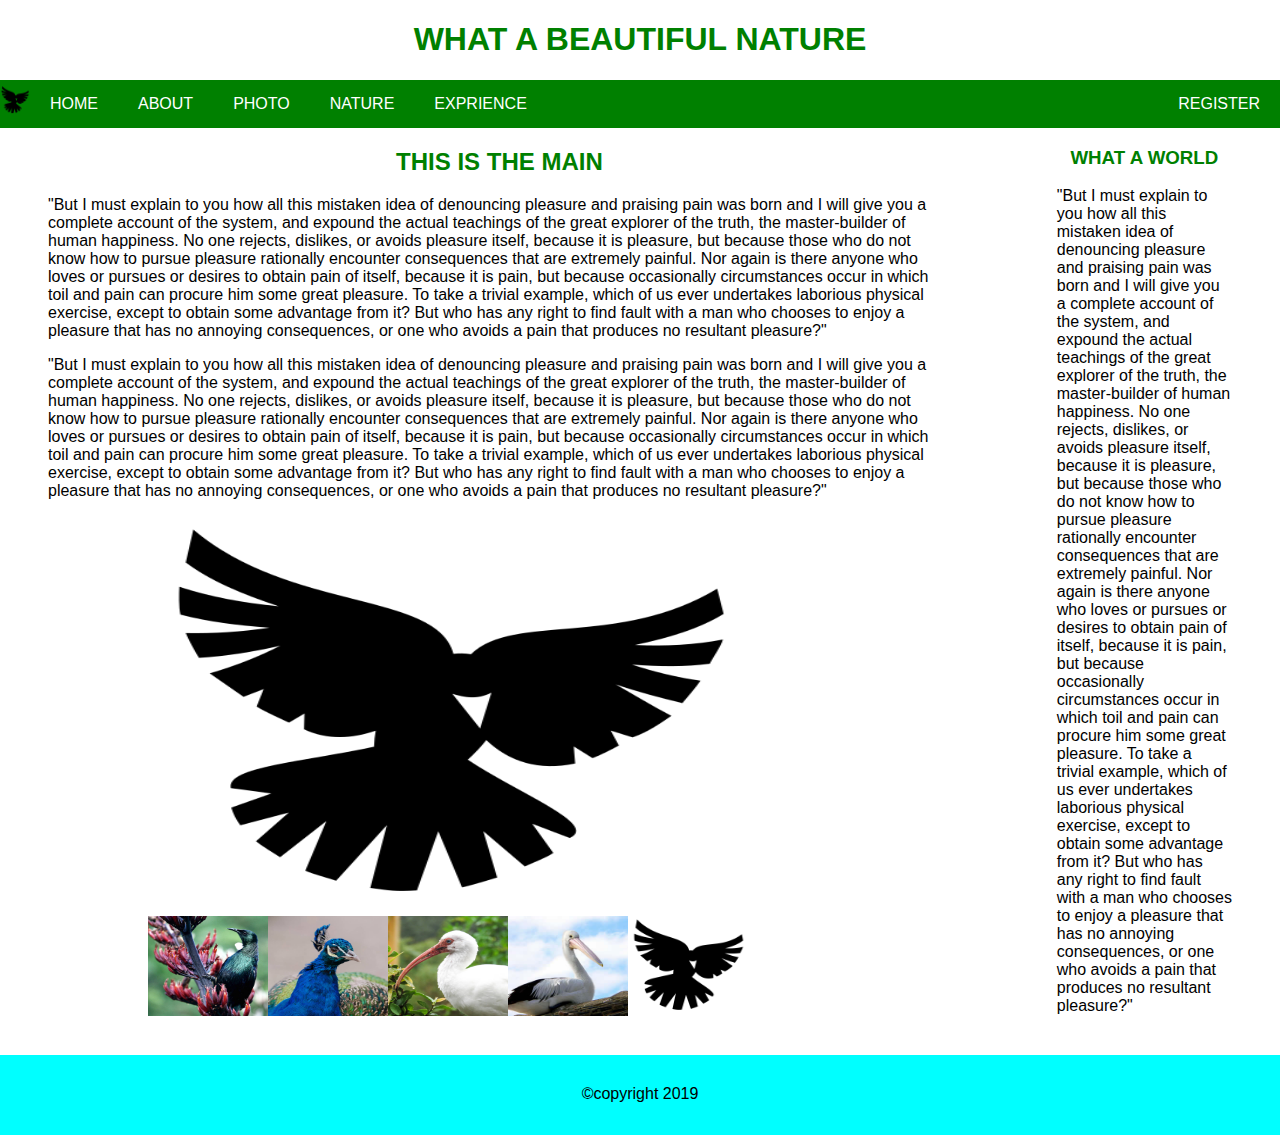
<file: index.html>
<!DOCTYPE html>
<html lang="en">
<head>
    <meta charset="UTF-8">
    <meta name="viewport" content="width=device-width, initial-scale=1.0">
    <meta http-equiv="X-UA-Compatible" content="ie=edge">
    <title>nature</title>
    <link rel="stylesheet" href="style.css">
</head>
<body>
       <h1 id="heading">what a beautiful nature</h1>
      <div  id="head">
        <header>
          
            <nav id="navbar">
                <ul id="nav-ul">
                    <li class="logo-con"><img class="logo" src="dove.png" alt=""></li>
                    <li><a href="#">home</a></li>
                    <li><a href="#">about</a></li>
                    <li><a href="photo.html">photo</a></li>
                    <li><a href="#">nature</a></li>
                    <li><a href="#">exprience</a></li>
                    <li><a href="form.html">register</a></li>
                </ul>
            </nav>
            
        </header>
      </div>
      <div class="grid-con">
      <div id="side">
        <aside >
            <h3>what a world</h3>
            <p>
            "But I must explain to you how all this mistaken idea of denouncing pleasure and
            praising pain was born and I will give you a complete account of the system, and                 
             expound the actual teachings of the great explorer of the truth, the master-builder of
            human happiness. No one rejects, dislikes, or avoids pleasure itself, because it is pleasure,
             but because those who do not know how to pursue pleasure rationally encounter consequences that
             are extremely painful. Nor again is there anyone who loves or pursues or desires to obtain 
             pain of itself, because it is pain, but because occasionally circumstances occur in which 
            toil and pain can procure him some great pleasure. To take a trivial example, which of us 
            ever undertakes laborious physical exercise, except to obtain some advantage from it? But who 
            has any right to find fault with a man who chooses to enjoy a pleasure that has no annoying 
            consequences, or one who avoids a pain that produces no resultant pleasure?" 
            </p>
        </aside>
       </div>
       <div id="main">
        <main>
            <h2>this is the main</h2>
            <p>
            "But I must explain to you how all this mistaken idea of denouncing pleasure and
            praising pain was born and I will give you a complete account of the system, and                 
             expound the actual teachings of the great explorer of the truth, the master-builder of
            human happiness. No one rejects, dislikes, or avoids pleasure itself, because it is pleasure,
            but because those who do not know how to pursue pleasure rationally encounter consequences that                     are extremely painful. Nor again is there anyone who loves or pursues or desires to obtain 
            pain of itself, because it is pain, but because occasionally circumstances occur in which 
            toil and pain can procure him some great pleasure. To take a trivial example, which of us 
            ever undertakes laborious physical exercise, except to obtain some advantage from it? But who 
             has any right to find fault with a man who chooses to enjoy a pleasure that has no annoying 
            consequences, or one who avoids a pain that produces no resultant pleasure?" 
            </p>
            <p>
             "But I must explain to you how all this mistaken idea of denouncing pleasure and
             praising pain was born and I will give you a complete account of the system, and                 
             expound the actual teachings of the great explorer of the truth, the master-builder of
             human happiness. No one rejects, dislikes, or avoids pleasure itself, because it is pleasure,
             but because those who do not know how to pursue pleasure rationally encounter consequences that
             are extremely painful. Nor again is there anyone who loves or pursues or desires to obtain 
              pain of itself, because it is pain, but because occasionally circumstances occur in which 
             toil and pain can procure him some great pleasure. To take a trivial example, which of us 
             ever undertakes laborious physical exercise, except to obtain some advantage from it? But who 
            has any right to find fault with a man who chooses to enjoy a pleasure that has no annoying 
             consequences, or one who avoids a pain that produces no resultant pleasure?" 
             </p>
             <div class="photo-con">
               <img class="photo1 one" src="dove.png" alt="">
                <img class="photo two" src="favorite-1.jpg" alt="">
                <img class="photo three" src="favorite-2.jpg" alt="">
                <img class="photo four" src="favorite-3.jpg" alt="">
                <img class="photo five" src="favorite-4_th.jpg" alt="">
                <img class="photo six" src="dove.png" alt="">
               
             </div>
        </main>
      </div>
    </div>
      <div id="foot">
        <footer>
            <p>&copy;copyright 2019</p>
        </footer>
      </div>
    
    
    <script src="script.js"></script>
</body>
</html>
</file>
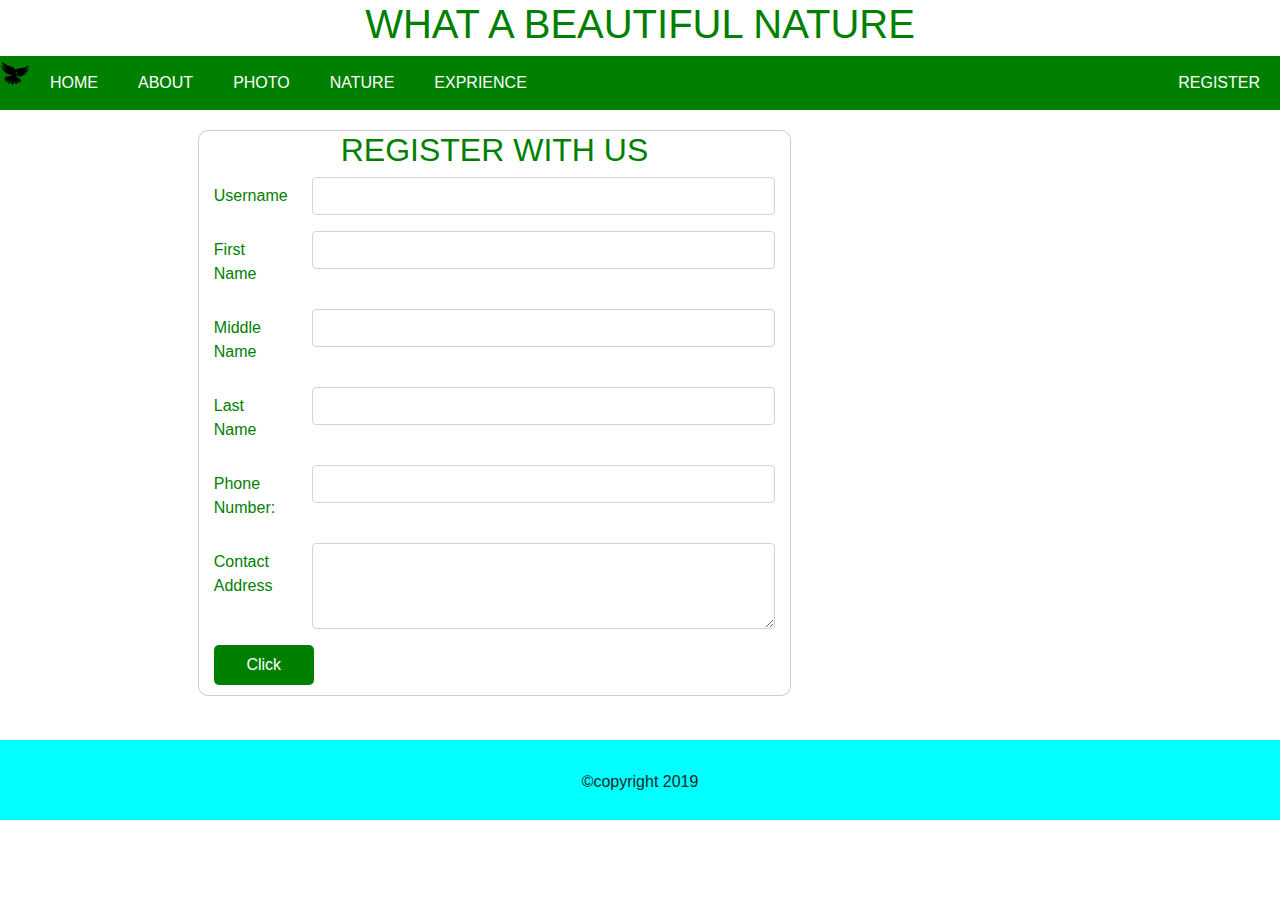
<file: form.html>
<!DOCTYPE html>
<html lang="en">
<head>
    <meta charset="UTF-8">
    <meta name="viewport" content="width=device-width, initial-scale=1.0">
    <meta http-equiv="X-UA-Compatible" content="ie=edge">
    <title>form</title>
    <link rel="stylesheet" href="https://stackpath.bootstrapcdn.com/bootstrap/4.3.1/css/bootstrap.min.css" integrity="sha384-ggOyR0iXCbMQv3Xipma34MD+dH/1fQ784/j6cY/iJTQUOhcWr7x9JvoRxT2MZw1T" crossorigin="anonymous">
    <link rel="stylesheet" href="style.css">
</head>
<body>
    <h1 id="heading">what a beautiful nature</h1>
    <div  id="head">
      <header>
        
          <nav id="navbar">
              <ul id="nav-ul">
                  <li class="logo-con"><img class="logo" src="dove.png" alt=""></li>
                  <li><a href="index.html">home</a></li>
                  <li><a href="#">about</a></li>
                  <li><a href="photo.html">photo</a></li>
                  <li><a href="#">nature</a></li>
                  <li><a href="#">exprience</a></li>
                  <li><a href="form.html">register</a></li>
              </ul>
          </nav>
          
      </header>
    </div>
   
    <div class="formanddisplay">
        <div id="myform" class="container">
            <h2>Register with us</h2>
            <form >
                <div class="form-group row">
                    <label for="username" class="col-sm-2 col-form-label">Username</label>
                    <div class="col-sm-10">
                        <input type="text" class="form-control" name="" id="username">
                    </div>

                </div>

                <div class="form-group row">
                    <label for="firstname" class="col-sm-2 col-form-label">First Name</label>
                    <div class="col-sm-10">
                        <input type="text" class="form-control" name="" id="firstname">
                    </div>
        
                </div>

                <div class="form-group row">
                    <label for="middlename" class="col-sm-2 col-form-label">Middle Name</label>
                    <div class="col-sm-10">
                        <input type="text" class="form-control" name="" id="middlename">
                    </div>

                </div>

                <div class="form-group row">
                    <label for="lastname" class="col-sm-2 col-form-label">Last Name</label>
                    <div class="col-sm-10">
                        <input type="text" class="form-control" name="" id="lastname">
                    </div>
        
                </div>

                <div class="form-group row">
                    <label for="phoneno" class="col-sm-2 col-form-label">Phone Number:</label>
                    <div class="col-sm-10">
                        <input type="tel" class="form-control" name="name" id="phoneno">
                    </div>
        
                </div>

                <div class="form-group row">
                    <label for="contact" class="col-sm-2 col-form-label">Contact Address</label>
                    <div class="col-sm-10">
                            <textarea class="form-control" id="contact" rows="3"></textarea>
                    </div>
        
                </div>

                <button class="click">Click</button>
            </form>

        </div>
    

        <div class="display">
          <h3 class="head"></h3>
        </div>
    </div>

    <div id="foot">
    <footer>
        <p>&copy;copyright 2019</p>
    </footer>
    </div>

    <script src="script.js"></script>
    <script src="https://code.jquery.com/jquery-3.3.1.slim.min.js" integrity="sha384-q8i/X+965DzO0rT7abK41JStQIAqVgRVzpbzo5smXKp4YfRvH+8abtTE1Pi6jizo" crossorigin="anonymous"></script>
    <script src="https://cdnjs.cloudflare.com/ajax/libs/popper.js/1.14.7/umd/popper.min.js" integrity="sha384-UO2eT0CpHqdSJQ6hJty5KVphtPhzWj9WO1clHTMGa3JDZwrnQq4sF86dIHNDz0W1" crossorigin="anonymous"></script>
    <script src="https://stackpath.bootstrapcdn.com/bootstrap/4.3.1/js/bootstrap.min.js" integrity="sha384-JjSmVgyd0p3pXB1rRibZUAYoIIy6OrQ6VrjIEaFf/nJGzIxFDsf4x0xIM+B07jRM" crossorigin="anonymous"></script>
</body>
</html>
</file>
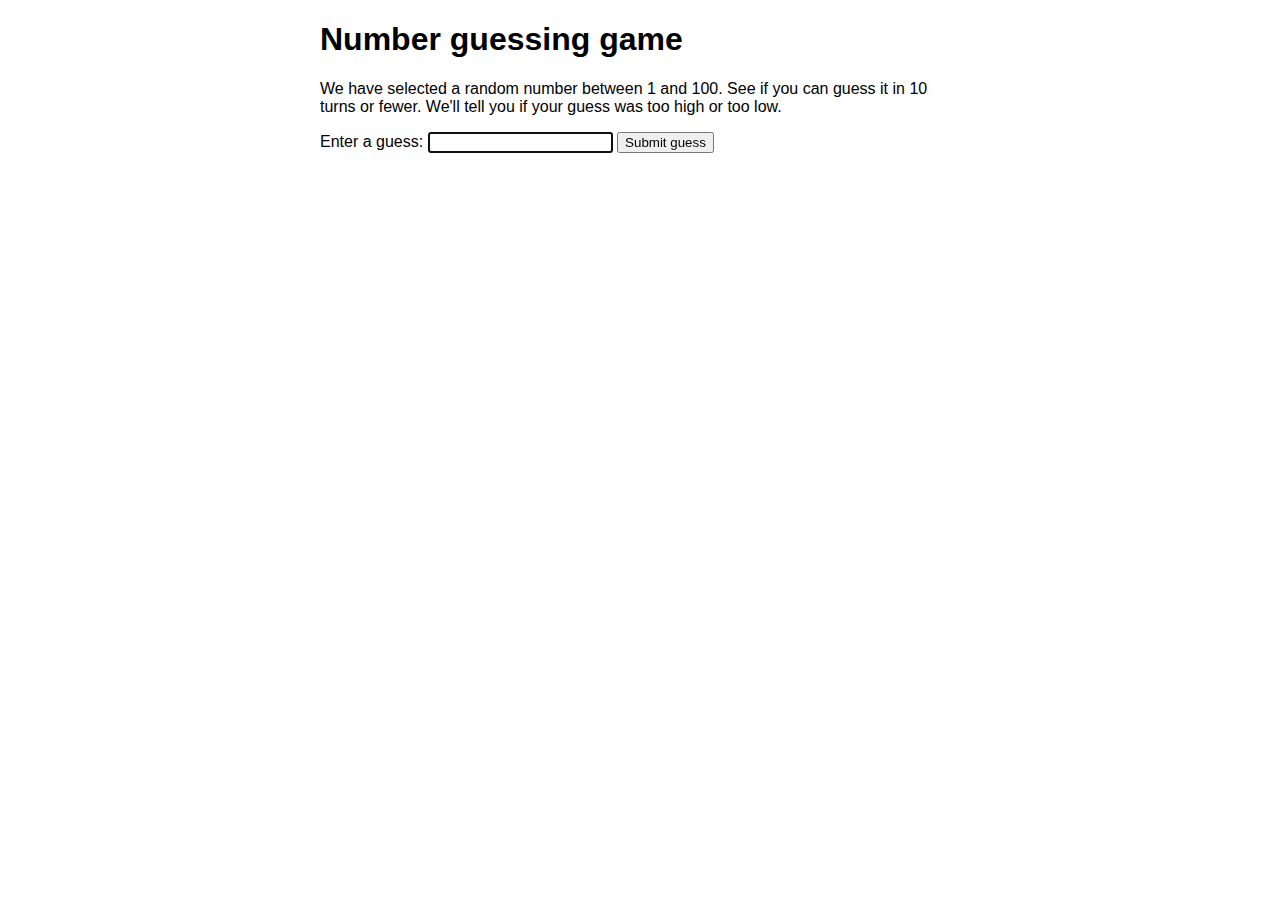
<file: guess.html>
<!DOCTYPE html>
<html>
  <head>
    <meta charset="utf-8">

    <title>Number guessing game</title>

    <style>
      html {
        font-family: sans-serif;
      }
      body {
        width: 50%;
        max-width: 800px;
        min-width: 480px;
        margin: 0 auto;
      }
      .lastResult {
        color: white;
        padding: 3px;
      }
    </style>
  </head>

  <body>
    <h1>Number guessing game</h1>

    <p>We have selected a random number between 1 and 100. See if you can guess it in 10 turns or fewer. We'll tell you if your guess was too high or too low.</p>

    <div class="form">
      <label for="guessField">Enter a guess: </label><input type="text" id="guessField" class="guessField">
      <input type="submit" value="Submit guess" class="guessSubmit">
    </div>

    <div class="resultParas">
      <p class="guesses"></p>
      <p class="lastResult"></p>
      <p class="lowOrHi"></p>
    </div>

    <script>
      // Your JavaScript goes here
       let randomNumber = Math.floor(Math.random() * 100) + 1;

        const guesses = document.querySelector('.guesses');
        const lastResult = document.querySelector('.lastResult');
        const lowOrHi = document.querySelector('.lowOrHi');

        const guessSubmit = document.querySelector('.guessSubmit');
        const guessField = document.querySelector('.guessField');

        let guessCount = 1;
        let resetButton;
        guessField.focus();        

        function checkGuess() {
        let userGuess = Number(guessField.value);
        if (guessCount === 1) {
            guesses.textContent = 'Previous guesses: ';
        }
        guesses.textContent += userGuess + ' ';
        
        if (userGuess === randomNumber) {
            lastResult.textContent = 'Congratulations! You got it right!';
            lastResult.style.backgroundColor = 'green';
            lastResult.style.fontSize = '200%';
            lastResult.style.padding = '10px';
            lastResult.style.boxShadow = '3px 3px 6px black';
            lowOrHi.textContent = '';
            setGameOver();
        } else if (guessCount === 10) {
            lastResult.textContent = '!!!GAME OVER!!!';
            setGameOver();
        } else {
            lastResult.textContent = 'Wrong!';
            lastResult.style.backgroundColor = 'red';
            if(userGuess < randomNumber) {
            lowOrHi.textContent = 'Last guess was too low!';
            } else if(userGuess > randomNumber) {
            lowOrHi.textContent = 'Last guess was too high!';
            }
        }
        
        guessCount++;
        guessField.value = '';
        guessField.focus();
        }

        guessSubmit.addEventListener('click', checkGuess);

        function setGameOver() {
            guessField.disabled = true;
            guessSubmit.disabled = true;
            resetButton = document.createElement('button');
            resetButton.textContent = 'Start new game';
            document.body.appendChild(resetButton);
            resetButton.addEventListener('click', resetGame);
        }

        function resetGame() {
            guessCount = 1;

            const resetParas = document.querySelectorAll('.resultParas p');
            for (let i = 0 ; i < resetParas.length ; i++) {
                resetParas[i].textContent = '';
            }

            resetButton.parentNode.removeChild(resetButton);

            guessField.disabled = false;
            guessSubmit.disabled = false;
            guessField.value = '';
            guessField.focus();

            lastResult.style.backgroundColor = 'white';

            randomNumber = Math.floor(Math.random() * 100) + 1;
        }
    </script>
  </body>
</html>
</file>
<file: style.css>
body{
    margin: 0;
    font-family: 'Franklin Gothic Medium', 'Arial Narrow', Arial, sans-serif;
}
#heading{
    text-align: center;
    text-transform: uppercase;
    color: green;
}
#head{
    position: sticky;
    top: 0;
}
#nav-ul{
    list-style-type: none;
    margin: 0;
    padding: 0;
    background-color: green;
    overflow: hidden;
    
}
#nav-ul li{
  float: left;
  
}
li a{
    display: block;
    color: white;
    padding: 15px 20px;
    text-align: center;
    text-decoration: none;
    text-transform: uppercase;
}
li a:hover{
    background-color: greenyellow;
    text-decoration: none;
}

#nav-ul li:last-child{
    float: right;
}
li a:active{
    background-color: aquamarine;
}
@media screen and (max-width:650px){
    #nav-ul li:last-child, #nav-ul li{
        float: none;    
    }
    
}
.grid-con{
    display: grid;
    grid-template-areas: "main main main side";
     grid-column-gap: 10px;            
}
#main{
    grid-area: main;
    margin-right: 3rem;
    margin-left: 3rem;
}
#main h2, #side h3{
    text-align: center;
    text-transform: uppercase;
    color: green;
}
#side{
    grid-area: side;
    margin-left: 3rem;
    margin-right: 3rem;
}

.logo{
    height: 30px;
    width: 30px;
    padding-top: 5px;
}
@media screen and (max-width:650px){
    .grid-con{
        display: flex;
        flex-direction: column-reverse;
    }
}
.photo-con{
    margin-left: 100px;
    height: 500px;
    width: 600px;
    display: grid;
    grid-template-areas: "one one one one one"
                         "two three four five six";
}
.one{
    grid-area: one;
}
.two{
    grid-area: two;
}
.three{
    grid-area: three;
}
.four{
    grid-area: four;
}
.five{
    grid-area: five;
}
.six{
    grid-area: six;
}
.photo{
    height: 100px;
    width: 120px;
}
.photo1{
    height: 400px;
    width: 600px;
}
#foot{
    height: 80px;
    width: 100%;
    background-color: aqua;
    text-align: center;
}
#foot p{
    margin-top: 1.5rem;
    padding: 30px;
}
 /* nature photo styling */

 .nature-photo img{
     height: 200px;
     width: 200px;
     margin: 7px;
 }
 .nature-photo{
     display: flex;
     flex-direction: row;
     margin: 7px 2rem;
 }

 @media screen and (max-width:700px){
     .nature-photo{
         display: grid;
         grid-template-columns: auto auto;
     }
 }
 


 /* form styling */

 #myform{
     width: 60%;
     border: 1px solid #ccc;
     margin: 20px auto;
     border-radius: 10px;
 }

 #myform h2{
     text-align: center;
     color: green;
     text-transform: uppercase;
 }

 .formanddisplay{
     display: grid;
     grid-template-areas: "form form display";
 }

 .display{
    grid-area: display;
 }

 #myform{
     grid-area: form;
 }

 @media screen and (max-width: 650px){
    .formanddisplay{
        display: grid;
        grid-template-areas: "form form "
                              "display display";
    }
    .display{
        grid-area: display;
    }
 }

 .click{
     border: none;
     height: 40px;
     width: 100px;
     background-color: green;
     color: white;
     margin-bottom: 10px;
     border-radius: 5px;
 }

 .form-group{
     color: green;
     font-family: 'Segoe UI', Tahoma, Geneva, Verdana, sans-serif;
 }
</file>
